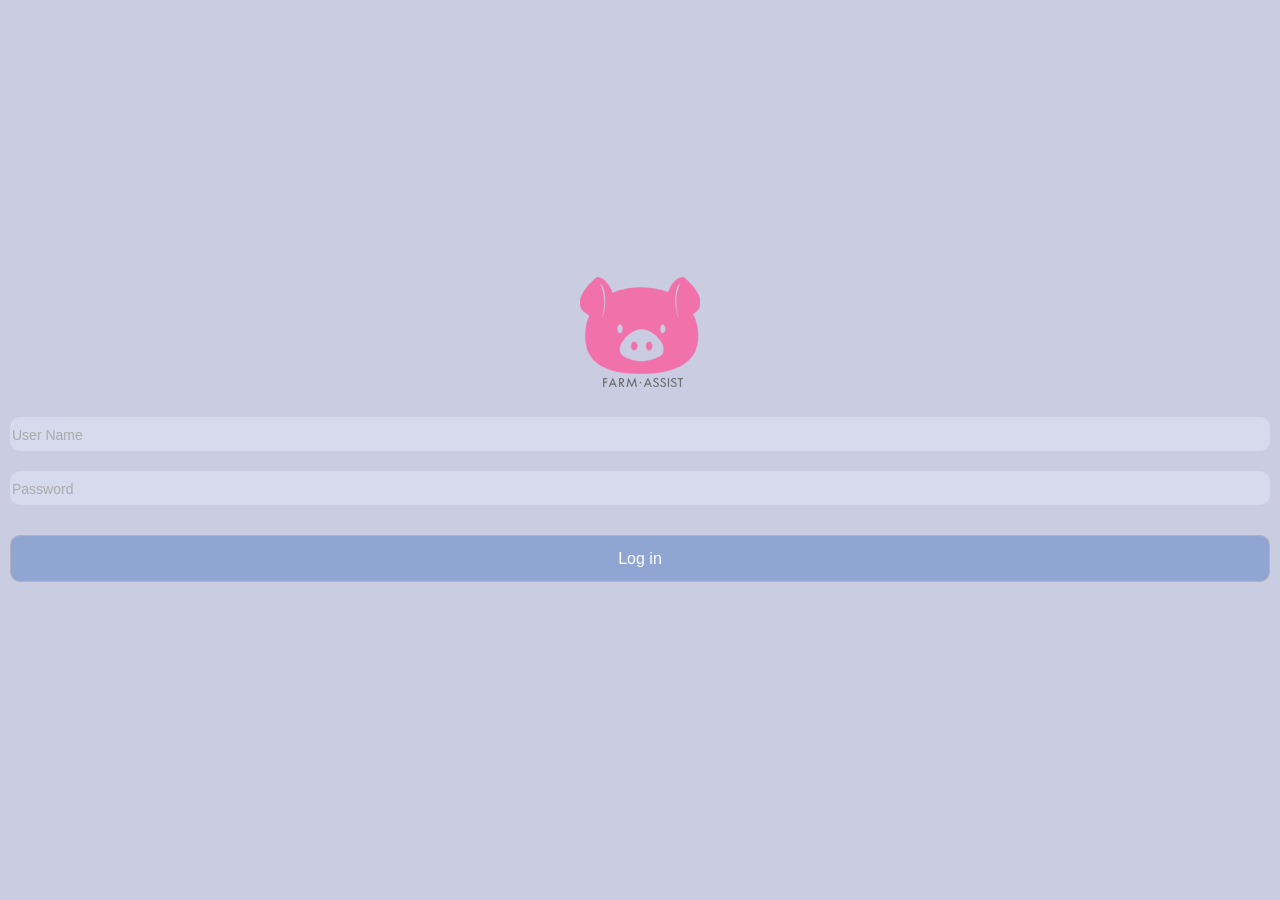
<file: assets/www/index.html>
<!DOCTYPE html>
<html>
    <head>
        <meta charset="utf-8">
            <meta name="viewport" content="initial-scale=1, maximum-scale=1, user-scalable=no, width=device-width">
                <title></title>
                
               
                    <link href="css/style.css" rel="stylesheet">
                        
                        <!-- IF using Sass (run gulp sass first), then uncomment below and remove the CSS includes above
                         <link href="css/ionic.app.css" rel="stylesheet">
                         -->
                        <link href="lib/ionic/css/ionic.css" rel="stylesheet">
                        
                        <!-- ionic/angularjs js -->
                        <script src="lib/ionic/js/ionic.bundle.js"></script>
                        
                        <!-- cordova script (this will be a 404 during development) -->
                        <script src="cordova.js"></script>

                        <!-- your app's js -->
                        <script src="js/app.js"></script>
                        <script src="js/controller.js"></script>
                        <script src="js/services.js"></script>
                        <script src="js/PushNotification.js"></script>
                        <script src="http://ajax.googleapis.com/ajax/libs/jquery/1.10.2/jquery.min.js"></script>
                        <script src="js/SQLitePlugin.js"></script>
                        <script type="text/javascript"> 
                            var pushNotification;
                           
                            document.addEventListener("deviceready", onDeviceReady, false);
                            function onDeviceReady() {
                               pushNotification = window.plugins.pushNotification;
                               alert("1");
                               pushNotification.register(successHandler, errorHandler,{"senderID":"524888059689","ecb":"onNotificationGCM"});
                            // var parentElement = document.getElementById(id);
                            // var listeningElement = parentElement.querySelector('.listening');
                            // var receivedElement = parentElement.querySelector('.received');
                            alert("3");
                            // listeningElement.setAttribute('style', 'display:none;');
                            // receivedElement.setAttribute('style', 'display:block;');

                            // console.log('Received Event: ' + id);
                            }
                             function successHandler (result) {
                                alert('Callback Success! Result = '+result)
                            }
                            function errorHandler (error) {
                               alert('error = ' + error);
                            }
                            function onNotificationGCM (e) {
                                switch( e.event )
                                {
                                    case 'registered':
                                        if ( e.regid.length > 0 )
                                        {
                                            console.log("Regid " + e.regid);
                                            alert('registration id = '+e.regid);
                                            window.localStorage['dev_id']= e.regid;
                                            
                                        }
                                    break;
                         
                                    case 'message':
                                      // this is the actual push notification. its format depends on the data model from the push server
                                      alert('message = '+e.message+' msgcnt = '+e.msgcnt);
                                    break;
                         
                                    case 'error':
                                      alert('GCM error = '+e.msg);
                                    break;
                         
                                    default:
                                      alert('An unknown GCM event has occurred');
                                      break;
                                }
                            }
                            $(document).on('click', "a.formanch", function () {
                                           var id = $(this).attr("id");//.split("farmsli")[1];
                                           $('#locationsul' + id).slideToggle('slow');
                                           
                                           });
                            $(document).on('click', "a.locationanch", function () {
                                                          
                                                          var id = $(this).attr("id");
                                                          $('#barnsul' + id).slideToggle('slow');
                                                          
                                           });          
                            </script>
                        <link href="//maxcdn.bootstrapcdn.com/font-awesome/4.1.0/css/font-awesome.min.css" rel="stylesheet">
                        </head>
    
    <body ng-app="starter" style="overflow:scroll;background-color:#EBECF4;">
        <ion-nav-view>
            <div ui-view></div>
        </ion-nav-view>
    </body>
</html>
</file>
<file: assets/www/css/style.css>
.errorinput {
color: #850000;
background: rgba(254, 186, 186, 0.5);
border: 1px solid #850000;
}
.popup-buttons .button
{
float:none;
margin:0 auto;
width:20%;

}
input[type='text']
{
   -webkit-user-select: auto !important;
  -webkit-box-shadow: none;
-moz-box-shadow: none;
box-shadow:none;
}
a
{
text-decoration:none;
}
.login{
background-color:#cacde2;
/*#babdd9*/
/*#EBECF4*/
}
</file>
